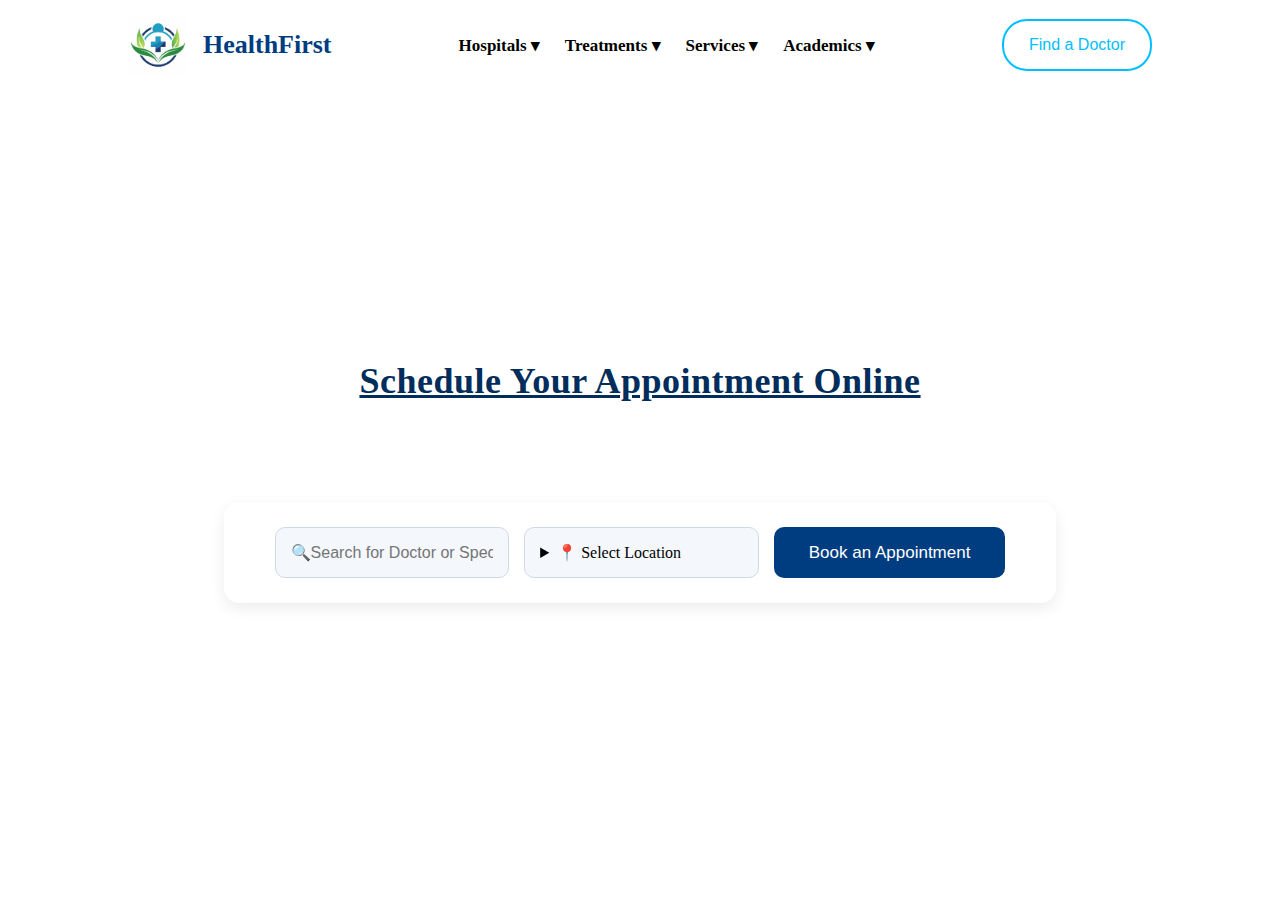
<file: index.html>
<!DOCTYPE html>
<html lang="en">
<head>
    <meta charset="UTF-8">
    <meta name="viewport" content="width=device-width, initial-scale=1.0">
    <title>HealthFirst</title>
    <link rel="stylesheet" href="css/style.css">
</head>

<body>

 <!-- NAVBAR -->
<!-- NAVBAR -->
<nav class="navbar">
    <div class="nav-left">
        <img src="images/healtcare-logo.avif" class="logo-img">
        <h2 class="logo-text">HealthFirst</h2>
    </div>

    <ul class="nav-links">

        <!-- HOSPITALS -->
        <li class="nav-item">
            <span>Hospitals ▾</span>
            <div class="mega-menu">
                <div class="mega-col">
                    <h3>Hospitals</h3>
                    <p>Find the right hospital for your needs.</p>
                </div>
                <div class="mega-col">
                    <h4>Top Options</h4>
                    <a href="#">Max Healthcare</a>
                    <a href="#">Apollo Hospitals</a>
                    <a href="#">Fortis Healthcare</a>
                    <a href="#">BLK Max Hospital</a>
                </div>
                <div class="mega-col">
                    <h4>By Category</h4>
                    <a href="#">Emergency Care</a>
                    <a href="#">Multispeciality</a>
                    <a href="#">Private Hospitals</a>
                    <a href="#">Government Hospitals</a>
                </div>
            </div>
        </li>

        <!-- TREATMENTS -->
        <li class="nav-item">
            <span>Treatments ▾</span>
            <div class="mega-menu">
                <div class="mega-col">
                    <h3>Treatments</h3>
                    <p>Advanced medical procedures & care.</p>
                </div>

                <div class="mega-col">
                    <h4>Popular</h4>
                    <a href="#">Cardiology</a>
                    <a href="#">Neurology</a>
                    <a href="#">Orthopedics</a>
                    <a href="#">Dermatology</a>
                </div>

                <div class="mega-col">
                    <h4>More Treatments</h4>
                    <a href="#">Gastroenterology</a>
                    <a href="#">Oncology</a>
                    <a href="#">Pediatrics</a>
                    <a href="#">Gynecology</a>
                </div>
            </div>
        </li>

        <!-- SERVICES -->
        <li class="nav-item">
            <span>Services ▾</span>
            <div class="mega-menu">
                <div class="mega-col">
                    <h3>Services</h3>
                    <p>Make the most of your healthcare.</p>
                </div>

                <div class="mega-col">
                    <h4>Essential</h4>
                    <a href="#">Primary Consultation</a>
                    <a href="#">Diagnostics</a>
                    <a href="#">Pharmacy</a>
                </div>

                <div class="mega-col">
                    <h4>Digital Care</h4>
                    <a href="#">Virtual Care</a>
                    <a href="#">Video Consult</a>
                    <a href="#">Health Checkups</a>
                </div>
            </div>
        </li>

        <!-- ACADEMICS -->
        <li class="nav-item">
            <span>Academics ▾</span>
            <div class="mega-menu">
                <div class="mega-col">
                    <h3>Academics</h3>
                    <p>Grow your medical career.</p>
                </div>

                <div class="mega-col">
                    <h4>Programs</h4>
                    <a href="#">Medical Courses</a>
                    <a href="#">Research & Labs</a>
                    <a href="#">Training Workshops</a>
                </div>

                <div class="mega-col">
                    <h4>Careers</h4>
                    <a href="#">Job Openings</a>
                    <a href="#">Internships</a>
                    <a href="#">Residency Programs</a>
                </div>
            </div>
        </li>

    </ul>

    <div class="nav-button">
        <a href="Doctors.html"><button>Find a Doctor</button></a>
    </div>
</nav>



<!-- HERO -->
<section class="hero">

    
    <h2 class="hero-title">Schedule Your Appointment Online</h2>

    <div class="search-container">
        <div class="search-box">
            <span class="icon">🔍</span>
            <input type="text" placeholder="Search for Doctor or Speciality">
        </div>

        <details class="location-details">
            <summary class="summary-btn">📍 Select Location</summary>

            <div class="location-dropdown">
                <h3>Select Location & Hospital</h3>

                <p class="sub">Nearby Locations</p>
                <label><input type="checkbox"> Delhi</label>
                <label><input type="checkbox"> Noida</label>
                <label><input type="checkbox"> Ghaziabad</label>

                <p class="sub">Hospitals</p>
                <label><input type="checkbox"> Max Hospital - Vaishali</label>
                <label><input type="checkbox"> Max Hospital - Shalimar Bagh</label>
                <label><input type="checkbox"> Max Hospital - Patparganj</label>
                <label><input type="checkbox"> BLK Max Hospital</label>
            </div>
        </details>

        <button class="appointment-btn">Book an Appointment</button>

    </div>
</section>


</body>
</html>
</file>
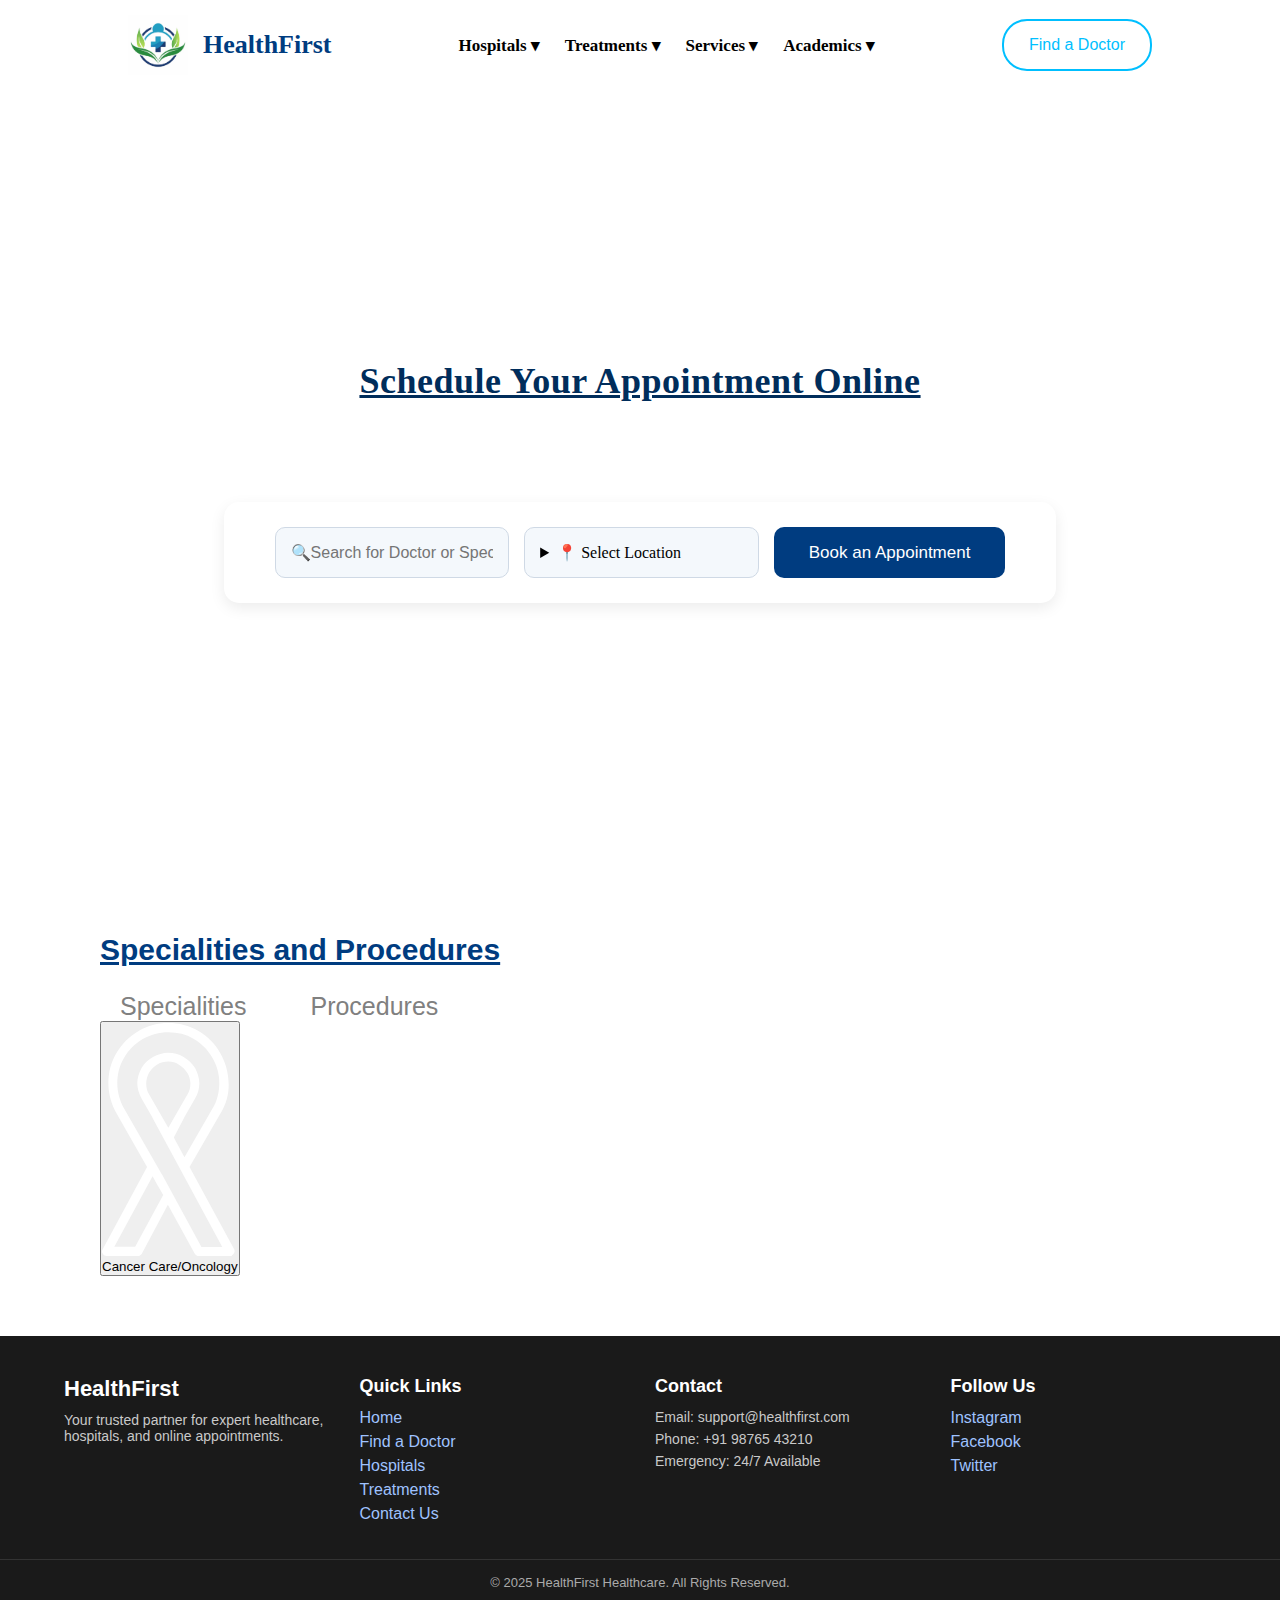
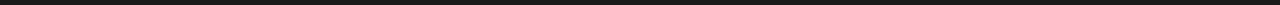
<file: images/HealthFirst.html>
<!DOCTYPE html>
<!-- saved from url=(0032)http://127.0.0.1:5500/index.html -->
<html lang="en"><head><meta http-equiv="Content-Type" content="text/html; charset=UTF-8">
    
    <meta name="viewport" content="width=device-width, initial-scale=1.0">
    <title>HealthFirst</title>
    
<link rel="stylesheet" href="./HealthFirst_files/style.css"></head>

<body>

 <!-- NAVBAR -->
<!-- NAVBAR -->
<nav class="navbar">
    <div class="nav-left">
        <img src="./HealthFirst_files/healtcare-logo.avif" class="logo-img">
        <h2 class="logo-text">HealthFirst</h2>
    </div>

    <ul class="nav-links">

        <!-- HOSPITALS -->
        <li class="nav-item">
            <span>Hospitals ▾</span>
            <div class="mega-menu">
                <div class="mega-col">
                    <h3>Hospitals</h3>
                    <p>Find the right hospital for your needs.</p>
                </div>
                <div class="mega-col">
                    <h4>Top Options</h4>
                    <a href="http://127.0.0.1:5500/index.html#">Max Healthcare</a>
                    <a href="http://127.0.0.1:5500/index.html#">Apollo Hospitals</a>
                    <a href="http://127.0.0.1:5500/index.html#">Fortis Healthcare</a>
                    <a href="http://127.0.0.1:5500/index.html#">BLK Max Hospital</a>
                </div>
                <div class="mega-col">
                    <h4>By Category</h4>
                    <a href="http://127.0.0.1:5500/index.html#">Emergency Care</a>
                    <a href="http://127.0.0.1:5500/index.html#">Multispeciality</a>
                    <a href="http://127.0.0.1:5500/index.html#">Private Hospitals</a>
                    <a href="http://127.0.0.1:5500/index.html#">Government Hospitals</a>
                </div>
            </div>
        </li>

        <!-- TREATMENTS -->
        <li class="nav-item">
            <span>Treatments ▾</span>
            <div class="mega-menu">
                <div class="mega-col">
                    <h3>Treatments</h3>
                    <p>Advanced medical procedures &amp; care.</p>
                </div>

                <div class="mega-col">
                    <h4>Popular</h4>
                    <a href="http://127.0.0.1:5500/index.html#">Cardiology</a>
                    <a href="http://127.0.0.1:5500/index.html#">Neurology</a>
                    <a href="http://127.0.0.1:5500/index.html#">Orthopedics</a>
                    <a href="http://127.0.0.1:5500/index.html#">Dermatology</a>
                </div>

                <div class="mega-col">
                    <h4>More Treatments</h4>
                    <a href="http://127.0.0.1:5500/index.html#">Gastroenterology</a>
                    <a href="http://127.0.0.1:5500/index.html#">Oncology</a>
                    <a href="http://127.0.0.1:5500/index.html#">Pediatrics</a>
                    <a href="http://127.0.0.1:5500/index.html#">Gynecology</a>
                </div>
            </div>
        </li>

        <!-- SERVICES -->
        <li class="nav-item">
            <span>Services ▾</span>
            <div class="mega-menu">
                <div class="mega-col">
                    <h3>Services</h3>
                    <p>Make the most of your healthcare.</p>
                </div>

                <div class="mega-col">
                    <h4>Essential</h4>
                    <a href="http://127.0.0.1:5500/index.html#">Primary Consultation</a>
                    <a href="http://127.0.0.1:5500/index.html#">Diagnostics</a>
                    <a href="http://127.0.0.1:5500/index.html#">Pharmacy</a>
                </div>

                <div class="mega-col">
                    <h4>Digital Care</h4>
                    <a href="http://127.0.0.1:5500/index.html#">Virtual Care</a>
                    <a href="http://127.0.0.1:5500/index.html#">Video Consult</a>
                    <a href="http://127.0.0.1:5500/index.html#">Health Checkups</a>
                </div>
            </div>
        </li>

        <!-- ACADEMICS -->
        <li class="nav-item">
            <span>Academics ▾</span>
            <div class="mega-menu">
                <div class="mega-col">
                    <h3>Academics</h3>
                    <p>Grow your medical career.</p>
                </div>

                <div class="mega-col">
                    <h4>Programs</h4>
                    <a href="http://127.0.0.1:5500/index.html#">Medical Courses</a>
                    <a href="http://127.0.0.1:5500/index.html#">Research &amp; Labs</a>
                    <a href="http://127.0.0.1:5500/index.html#">Training Workshops</a>
                </div>

                <div class="mega-col">
                    <h4>Careers</h4>
                    <a href="http://127.0.0.1:5500/index.html#">Job Openings</a>
                    <a href="http://127.0.0.1:5500/index.html#">Internships</a>
                    <a href="http://127.0.0.1:5500/index.html#">Residency Programs</a>
                </div>
            </div>
        </li>

    </ul>

    <div class="nav-button">
        <a href="http://127.0.0.1:5500/Doctors.html"><button>Find a Doctor</button></a>
    </div>
</nav>



<!-- HERO -->
<section class="hero">

    
    <h2 class="hero-title">Schedule Your Appointment Online</h2>

    <div class="search-container">
        <div class="search-box">
            <span class="icon">🔍</span>
            <input type="text" placeholder="Search for Doctor or Speciality">
        </div>

        <details class="location-details">
            <summary class="summary-btn">📍 Select Location</summary>

            <div class="location-dropdown">
                <h3>Select Location &amp; Hospital</h3>

                <p class="sub">Nearby Locations</p>
                <label><input type="checkbox"> Delhi</label>
                <label><input type="checkbox"> Noida</label>
                <label><input type="checkbox"> Ghaziabad</label>

                <p class="sub">Hospitals</p>
                <label><input type="checkbox"> Max Hospital - Vaishali</label>
                <label><input type="checkbox"> Max Hospital - Shalimar Bagh</label>
                <label><input type="checkbox"> Max Hospital - Patparganj</label>
                <label><input type="checkbox"> BLK Max Hospital</label>
            </div>
        </details>

        <button class="appointment-btn">Book an Appointment</button>

    </div>
</section>
<section>
    <div class="Specsec">
        <h2 class="spechead">Specialities and Procedures</h2>
        <button class="specbtn">Specialities</button>
        <button class="specbtn">Procedures</button>
        <div class="content">
            <ul>
                <li><button><img src="./HealthFirst_files/cancer care oncology.svg" class="cancer">Cancer Care/Oncology</button></li>
            </ul>
        </div>
    </div>
</section>
<footer class="main-footer">
    <div class="footer-container">

        <div class="footer-section">
            <h3>HealthFirst</h3>
            <p>Your trusted partner for expert healthcare, hospitals, and online appointments.</p>
        </div>

        <div class="footer-section">
            <h4>Quick Links</h4>
            <ul>
                <li><a href="http://127.0.0.1:5500/index.html">Home</a></li>
                <li><a href="http://127.0.0.1:5500/Doctors.html">Find a Doctor</a></li>
                <li><a href="http://127.0.0.1:5500/index.html#">Hospitals</a></li>
                <li><a href="http://127.0.0.1:5500/index.html#">Treatments</a></li>
                <li><a href="http://127.0.0.1:5500/index.html#">Contact Us</a></li>
            </ul>
        </div>

        <div class="footer-section">
            <h4>Contact</h4>
            <p>Email: support@healthfirst.com</p>
            <p>Phone: +91 98765 43210</p>
            <p>Emergency: 24/7 Available</p>
        </div>

        <div class="footer-section">
            <h4>Follow Us</h4>
            <ul class="social-links">
                <li><a href="http://127.0.0.1:5500/index.html#">Instagram</a></li>
                <li><a href="http://127.0.0.1:5500/index.html#">Facebook</a></li>
                <li><a href="http://127.0.0.1:5500/index.html#">Twitter</a></li>
            </ul>
        </div>

    </div>

    <div class="footer-bottom">
        <p>© 2025 HealthFirst Healthcare. All Rights Reserved.</p>
    </div>
</footer>


<!-- Code injected by live-server -->
<script>
	// <![CDATA[  <-- For SVG support
	if ('WebSocket' in window) {
		(function () {
			function refreshCSS() {
				var sheets = [].slice.call(document.getElementsByTagName("link"));
				var head = document.getElementsByTagName("head")[0];
				for (var i = 0; i < sheets.length; ++i) {
					var elem = sheets[i];
					var parent = elem.parentElement || head;
					parent.removeChild(elem);
					var rel = elem.rel;
					if (elem.href && typeof rel != "string" || rel.length == 0 || rel.toLowerCase() == "stylesheet") {
						var url = elem.href.replace(/(&|\?)_cacheOverride=\d+/, '');
						elem.href = url + (url.indexOf('?') >= 0 ? '&' : '?') + '_cacheOverride=' + (new Date().valueOf());
					}
					parent.appendChild(elem);
				}
			}
			var protocol = window.location.protocol === 'http:' ? 'ws://' : 'wss://';
			var address = protocol + window.location.host + window.location.pathname + '/ws';
			var socket = new WebSocket(address);
			socket.onmessage = function (msg) {
				if (msg.data == 'reload') window.location.reload();
				else if (msg.data == 'refreshcss') refreshCSS();
			};
			if (sessionStorage && !sessionStorage.getItem('IsThisFirstTime_Log_From_LiveServer')) {
				console.log('Live reload enabled.');
				sessionStorage.setItem('IsThisFirstTime_Log_From_LiveServer', true);
			}
		})();
	}
	else {
		console.error('Upgrade your browser. This Browser is NOT supported WebSocket for Live-Reloading.');
	}
	// ]]>
</script>

</body></html>
</file>
<file: css/style.css>
* {
    margin: 0;
    padding: 0;
    box-sizing: border-box;
}

.navbar {
    margin: auto;
    width: 80vw;
    height: 10vh;
    background-color: white;
    display: flex;
    justify-content: space-between;
    align-items: center;
}

.nav-left {
    display: flex;
    align-items: center;
    gap: 15px;
}

.logo-img {
    width: 60px;
    height: auto;
}

.logo-text {
    font-size: 26px;
    font-weight: 700;
    color: #003c80;
}
.logo-text:hover{
    text-decoration: none;
    color: green;
    border-bottom: 2px solid green;
    transition: all 0.2s ease-in;
    cursor: pointer ;
}

.nav-menu ul {
    display: flex;
    gap: 20px;
    list-style: none;
}

.nav-menu ul li select {
    padding: 10px;
    border: none;
    font-size: 16px;
    font-weight: bold;
    border-bottom: 2px solid white;
    background: none;
}

.nav-menu ul li select:hover {
    border-bottom: 2px solid rgb(0, 191, 255);
    transition: all 0.4s ease;
    cursor: pointer;
}

.nav-button button {
    border: 2px solid rgb(0, 191, 255);
    padding: 15px 25px;
    background-color: white;
    border-radius: 25px;
    color: rgb(0, 191, 255);
    font-size: 16px;
    cursor: pointer;
    transition: transform 0.2s ease, box-shadow 0.2s ease;
}

.nav-button button:hover {
    background-color: rgb(0, 191, 255);
    color: white;
    scale: 1.05;
    transform: translateY(-3px);
    box-shadow: 0 8px 25px rgba(0, 191, 255, 0.4);
}

.hero {
    background-image: url("https://images.stockcake.com/public/6/2/a/62aff014-6c4d-47a7-823a-306c7ef54624_large/modern-hospital-welcome-stockcake.jpg");
    background-repeat: no-repeat;
    background-size: cover;
    padding: 30vh 0;
}

.hero-title {
    text-align: center;
    font-size: 36px;
    font-weight: 600;
    color: #002d5b;
    margin-bottom: 40px;
    letter-spacing: 0.5px;
    margin-bottom: 100px;
    cursor: default;
    text-decoration: underline;
}

.search-container {
    display: flex;
    justify-content: center;
    gap: 15px;
    padding: 25px;
    background: white;
    margin: auto;
    border-radius: 15px;
    width: 65vw;
    box-shadow: 0 5px 15px rgba(0, 0, 0, 0.08);
}

.search-box,
.location-details {
    display: flex;
    align-items: center;
    background: #f4f8fc;
    border: 1.5px solid #cfd9e5;
    padding: 15px;
    border-radius: 10px;
    width: 30%;
    position: relative;
}

.search-box input {
    border: none;
    outline: none;
    background: none;
    width: 100%;
    font-size: 16px;
}

.location-details {
    flex-direction: column;
}

.summary-btn {
    background: none;
    border: none;
    width: 100%;
    text-align: left;
    font-size: 16px;
    cursor: pointer;
    user-select: none;
}

.location-details[open] .location-dropdown {
    opacity: 1;
    max-height: 600px;
    padding: 20px;
}

.location-dropdown {
    background: white;
    border-radius: 12px;
    box-shadow: 0px 10px 25px rgba(0,0,0,0.1);
    margin-top: 10px;
    opacity: 0;
    max-height: 0;
    overflow: hidden;
    transition: 2s ease;
}

.location-dropdown h3 {
    margin-bottom: 10px;
    color: #003c80;
}

.location-dropdown label {
    display: block;
    margin: 6px 0;
}

.sub {
    margin-top: 15px;
    margin-bottom: 5px;
    font-weight: bold;
    color: #003c80;
}

.appointment-btn {
    background: #003c80;
    color: white;
    padding: 15px 35px;
    border: none;
    border-radius: 10px;
    font-size: 17px;
    cursor: pointer;
    transition: 0.2s;
}

.appointment-btn:hover {
    background: #0050b8;
}
/* NAVBAR NEW MEGA MENU */
.navbar {
    width: 80vw;
    height: 10vh;
    display: flex;
    justify-content: space-between;
    align-items: center;
}

.nav-links {
    list-style: none;
    display: flex;
    gap: 25px;
    align-items: center;
}

.nav-item {
    position: relative;
    font-size: 17px;
    font-weight: 600;
    cursor: pointer;
}

.nav-item span:hover {
    color: #0095ff;
}

/* Mega Menu Container */
.mega-menu {
    position: absolute;
    left: 0;
    top: 60px;
    width: 650px;
    background: white;
    border-radius: 12px;
    padding: 30px;
    box-shadow: 0px 15px 40px rgba(0,0,0,0.12);
    display: flex;
    gap: 40px;
    opacity: 0;
    visibility: hidden;
    transform: translateY(20px);
    transition: all 0.3s ease;
    z-index: 100;
}

/* Show on hover */
.nav-item:hover .mega-menu {
    opacity: 1;
    visibility: visible;
    transform: translateY(0);
}

/* Mega Menu Column */
.mega-col h3 {
    font-size: 22px;
    color: #003c80;
    margin-bottom: 10px;
}

.mega-col h4 {
    font-size: 17px;
    color: #003c80;
    margin-bottom: 8px;
}

.mega-col p {
    font-size: 14px;
    color: #777;
    margin-bottom: 15px;
}

.mega-col a {
    display: block;
    margin: 6px 0;
    color: #003c80;
    font-size: 15px;
    text-decoration: none;
}

.mega-col a:hover {
    color: #0095ff;
}
</file>
<file: images/HealthFirst_files/style.css>
* {
    margin: 0;
    padding: 0;
    box-sizing: border-box;
}

.navbar {
    margin: auto;
    width: 80vw;
    height: 10vh;
    background-color: white;
    display: flex;
    justify-content: space-between;
    align-items: center;
}

.nav-left {
    display: flex;
    align-items: center;
    gap: 15px;
}

.logo-img {
    width: 60px;
    height: auto;
}

.logo-text {
    font-size: 26px;
    font-weight: 700;
    color: #003c80;
}
.logo-text:hover{
    text-decoration: none;
    color: green;
    border-bottom: 2px solid green;
    transition: all 0.2s ease-in;
    cursor: pointer ;
}

.nav-menu ul {
    display: flex;
    gap: 20px;
    list-style: none;
}

.nav-menu ul li select {
    padding: 10px;
    border: none;
    font-size: 16px;
    font-weight: bold;
    border-bottom: 2px solid white;
    background: none;
}

.nav-menu ul li select:hover {
    border-bottom: 2px solid rgb(0, 191, 255);
    transition: all 0.4s ease;
    cursor: pointer;
}

.nav-button button {
    border: 2px solid rgb(0, 191, 255);
    padding: 15px 25px;
    background-color: white;
    border-radius: 25px;
    color: rgb(0, 191, 255);
    font-size: 16px;
    cursor: pointer;
    transition: transform 0.2s ease, box-shadow 0.2s ease;
}

.nav-button button:hover {
    background-color: rgb(0, 191, 255);
    color: white;
    scale: 1.05;
    transform: translateY(-3px);
    box-shadow: 0 8px 25px rgba(0, 191, 255, 0.4);
}

.hero {
    background-image: url("https://images.stockcake.com/public/6/2/a/62aff014-6c4d-47a7-823a-306c7ef54624_large/modern-hospital-welcome-stockcake.jpg");
    background-repeat: no-repeat;
    background-size: cover;
    padding: 30vh 0;
}

.hero-title {
    text-align: center;
    font-size: 36px;
    font-weight: 600;
    color: #002d5b;
    margin-bottom: 40px;
    letter-spacing: 0.5px;
    margin-bottom: 100px;
    cursor: default;
    text-decoration: underline;
}

.search-container {
    display: flex;
    justify-content: center;
    gap: 15px;
    padding: 25px;
    background: white;
    margin: auto;
    border-radius: 15px;
    width: 65vw;
    box-shadow: 0 5px 15px rgba(0, 0, 0, 0.08);
}

.search-box,
.location-details {
    display: flex;
    align-items: center;
    background: #f4f8fc;
    border: 1.5px solid #cfd9e5;
    padding: 15px;
    border-radius: 10px;
    width: 30%;
    position: relative;
}

.search-box input {
    border: none;
    outline: none;
    background: none;
    width: 100%;
    font-size: 16px;
}

.location-details {
    flex-direction: column;
}

.summary-btn {
    background: none;
    border: none;
    width: 100%;
    text-align: left;
    font-size: 16px;
    cursor: pointer;
    user-select: none;
}

.location-details[open] .location-dropdown {
    opacity: 1;
    max-height: 600px;
    padding: 20px;
}

.location-dropdown {
    background: white;
    border-radius: 12px;
    box-shadow: 0px 10px 25px rgba(0,0,0,0.1);
    margin-top: 10px;
    opacity: 0;
    max-height: 0;
    overflow: hidden;
    transition: 2s ease;
}

.location-dropdown h3 {
    margin-bottom: 10px;
    color: #003c80;
}

.location-dropdown label {
    display: block;
    margin: 6px 0;
}

.sub {
    margin-top: 15px;
    margin-bottom: 5px;
    font-weight: bold;
    color: #003c80;
}

.appointment-btn {
    background: #003c80;
    color: white;
    padding: 15px 35px;
    border: none;
    border-radius: 10px;
    font-size: 17px;
    cursor: pointer;
    transition: 0.2s;
}

.appointment-btn:hover {
    background: #0050b8;
}
/* NAVBAR NEW MEGA MENU */
.navbar {
    width: 80vw;
    height: 10vh;
    display: flex;
    justify-content: space-between;
    align-items: center;
}

.nav-links {
    list-style: none;
    display: flex;
    gap: 25px;
    align-items: center;
}

.nav-item {
    position: relative;
    font-size: 17px;
    font-weight: 600;
    cursor: pointer;
}

.nav-item span:hover {
    color: #0095ff;
}

/* Mega Menu Container */
.mega-menu {
    position: absolute;
    left: 0;
    top: 60px;
    width: 650px;
    background: white;
    border-radius: 12px;
    padding: 30px;
    box-shadow: 0px 15px 40px rgba(0,0,0,0.12);
    display: flex;
    gap: 40px;
    opacity: 0;
    visibility: hidden;
    transform: translateY(20px);
    transition: all 0.3s ease;
    z-index: 100;
}

/* Show on hover */
.nav-item:hover .mega-menu {
    opacity: 1;
    visibility: visible;
    transform: translateY(0);
}

/* Mega Menu Column */
.mega-col h3 {
    font-size: 22px;
    color: #003c80;
    margin-bottom: 10px;
}

.mega-col h4 {
    font-size: 17px;
    color: #003c80;
    margin-bottom: 8px;
}

.mega-col p {
    font-size: 14px;
    color: #777;
    margin-bottom: 15px;
}

.mega-col a {
    display: block;
    margin: 6px 0;
    color: #003c80;
    font-size: 15px;
    text-decoration: none;
}

.mega-col a:hover {
    color: #0095ff;
}
.Specsec{
    margin-top: 60px;
    margin-left: 100px;
    
}
.spechead{
    color: #003c80;
    font-family:Arial, Helvetica, sans-serif;
    font-size: 30px;
    text-decoration: underline;
}
.specbtn{
    color: gray;
    border: none;
    background-color: white;
    font-size: 25px;
    margin-right: 40px;
    margin-top: 25px;
    padding-left: 20px;
    transition: all 0.15s ease;
}
.specbtn:hover{
    color: rgb(0, 165, 165);
    cursor: pointer;
    text-decoration: underline;
}
.content{
    list-style-type: none ;
}
ul{
    list-style: none;
}
/* .cancer{
    display: inline-block;
    height: 15px;
    width: 10px;
} */
/*ab footer ka css*/
.main-footer {
    background-color: #1a1a1a;
    color: #e5e5e5;
    padding-top: 40px;
    margin-top: 60px;
    font-family: Arial, sans-serif;
}

.footer-container {
    width: 90%;
    max-width: 1200px;
    margin: auto;
    display: grid;
    grid-template-columns: repeat(4, 1fr);
    gap: 30px;
}

.footer-section h3 {
    font-size: 22px;
    color: white;
    margin-bottom: 10px;
}

.footer-section h4 {
    font-size: 18px;
    margin-bottom: 12px;
    color: white;
}

.footer-section p {
    margin: 6px 0;
    font-size: 14px;
    color: #c9c9c9;
}

.footer-section ul {
    list-style: none;
    padding: 0;
    margin: 0;
}

.footer-section ul li {
    margin: 6px 0;
}

.footer-section a {
    color: #9fc2ff;
    text-decoration: none;
    transition: 0.2s;
}

.footer-section a:hover {
    color: white;
}

.social-links a {
    display: block;
    margin-bottom: 6px;
}

.footer-bottom {
    margin-top: 30px;
    border-top: 1px solid #333;
    padding: 15px 0;
    text-align: center;
    font-size: 13px;
    color: #aaaaaa;
}
</file>
